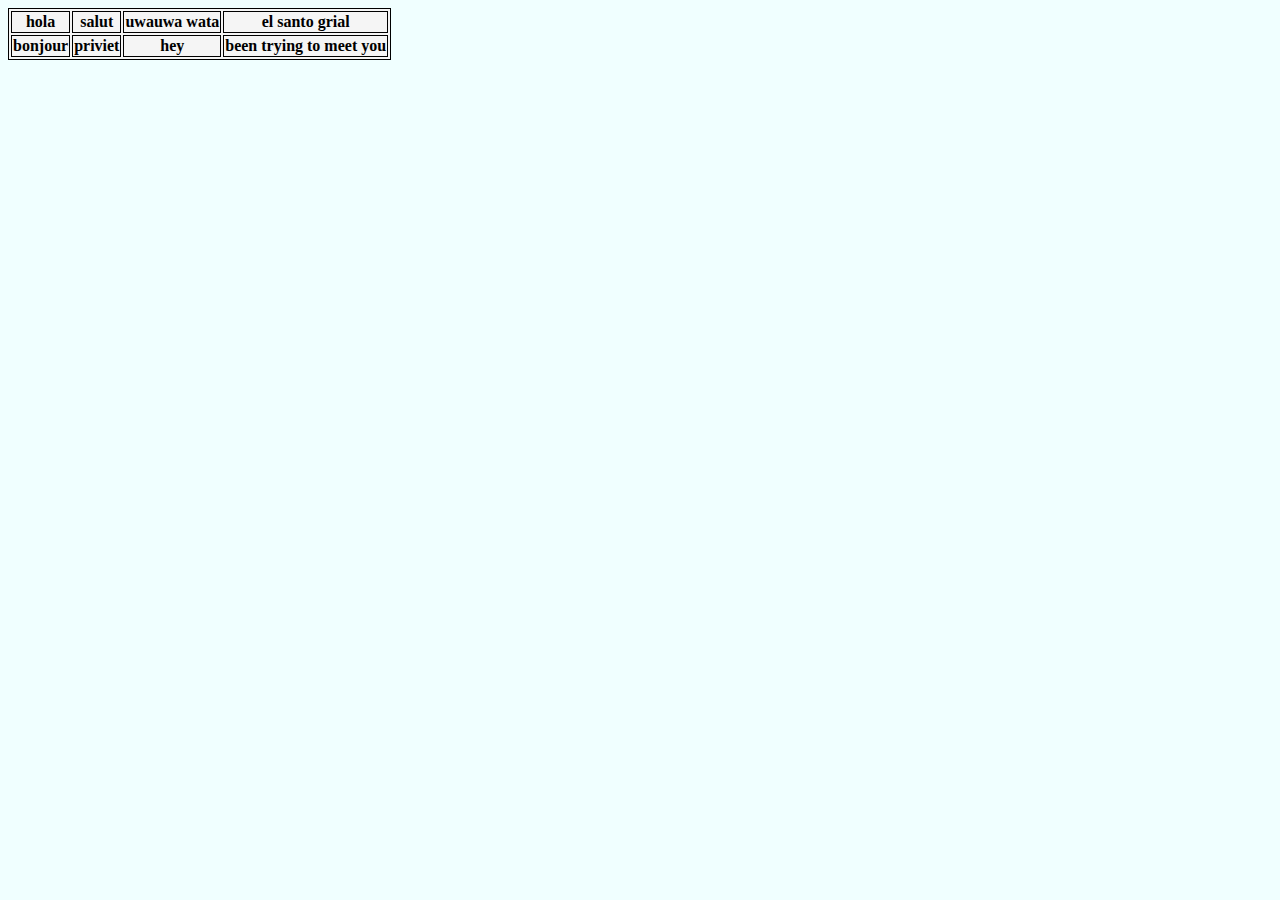
<file: index.html>
<!DOCTYPE html>
<html lang="en">
<head>
    <meta charset="UTF-8">
    <meta http-equiv="X-UA-Compatible" content="IE=edge">
    <meta name="viewport" content="width=device-width, initial-scale=1.0">
    <title>Document</title>
</head>
<link rel="stylesheet" href="style.css">
<body>
    <table>
        <tr>
            <th>hola</th>
            <th>salut</th>
            <th>uwauwa wata</th>
            <th>el santo grial</th>
        </tr>
        <tr>
            <th>bonjour</th>
            <th>priviet</th>
            <th>hey</th>
            <th>been trying to meet you</th>
        </tr>
    </table>
</body>
</html>
</file>
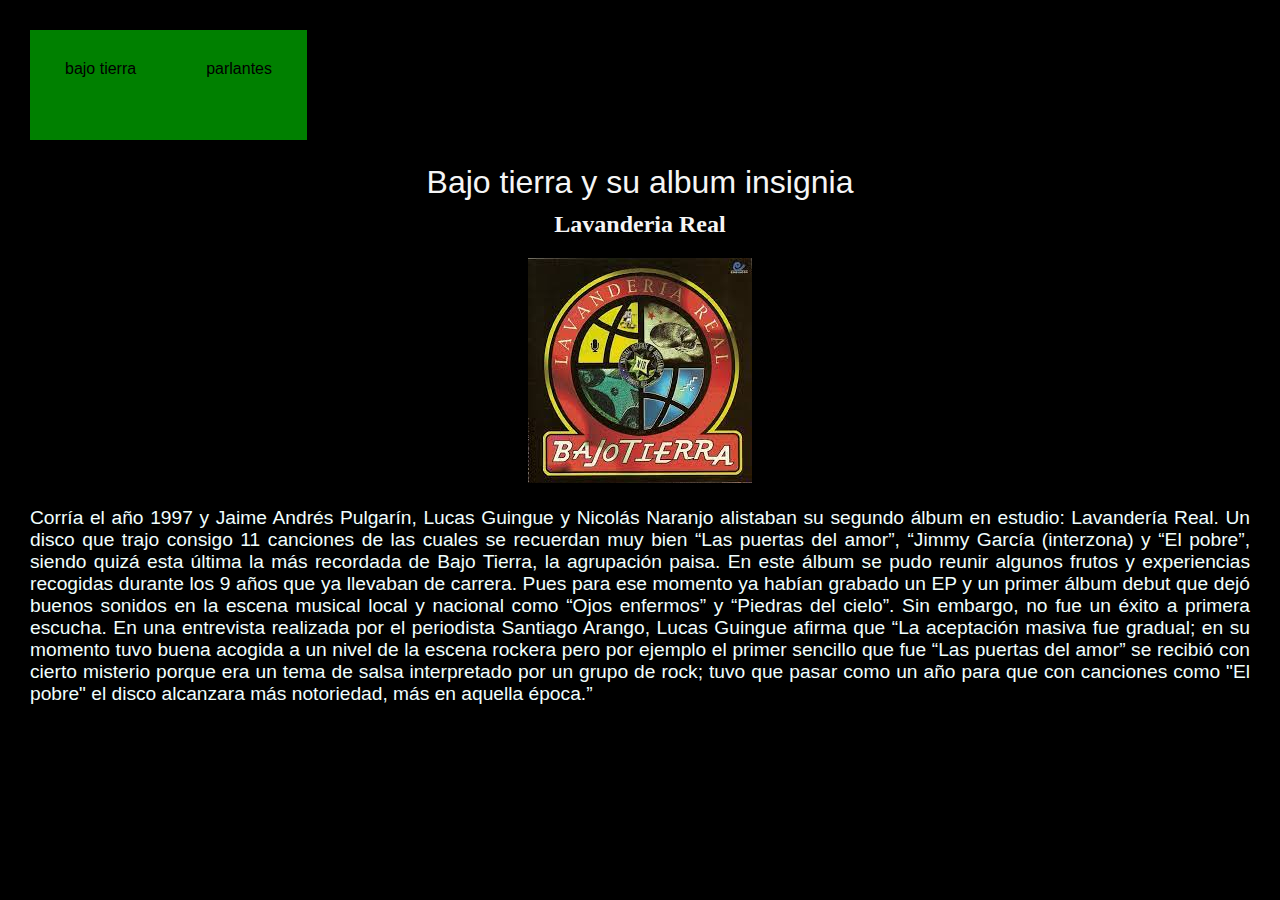
<file: app/index.html>
<!DOCTYPE html>
<html lang="en">
<head>
    <meta charset="UTF-8">
    <meta http-equiv="X-UA-Compatible" content="IE=edge">
    <meta name="viewport" content="width=device-width, initial-scale=1.0">
    <title>Rock de medellin</title>
</head> <link rel="stylesheet" href="style.css" type="text/css">
<body> 
<div id="header">
<ul class="nav">
  <li><a href="#" class="inicio">bajo tierra</a></li>
  <li><a href="dos.html" class="parlantes">parlantes</a></li>
</ul>
     </div>
<h1>Bajo tierra y su album insignia</h1>
<h2>Lavanderia Real</h2>
<div class="lavanderia">
<a href="https://www.youtube.com/playlist?list=OLAK5uy_lIhdtgY2o3_-oOXAMMHV1j_mxdAAYX34g&playnext=1&index=1">
<img src="[data-uri]" alt="">
</a>
</div>

<p>
    Corría el año 1997 y Jaime Andrés Pulgarín, Lucas Guingue y Nicolás Naranjo alistaban su segundo álbum en estudio: Lavandería Real. Un disco que trajo consigo 11 canciones de las cuales se recuerdan muy bien “Las puertas del amor”, “Jimmy García (interzona) y “El pobre”, siendo quizá esta última la más recordada de Bajo Tierra, la agrupación paisa.
En este álbum se pudo reunir algunos frutos y experiencias recogidas durante los 9 años que ya llevaban de carrera. Pues para ese momento ya habían grabado un EP y un primer álbum debut que dejó buenos sonidos en la escena musical local y nacional como “Ojos enfermos” y “Piedras del cielo”. 
Sin embargo, no fue un éxito a primera escucha. En una entrevista realizada por el periodista Santiago Arango, Lucas Guingue afirma que “La aceptación masiva fue gradual; en su momento tuvo buena acogida a un nivel de la escena rockera pero por ejemplo el primer sencillo que fue “Las puertas del amor” se recibió con cierto misterio porque era un tema de salsa interpretado por un grupo de rock; tuvo que pasar como un año para que con canciones como "El pobre" el disco alcanzara más notoriedad, más en aquella época.”
</p>
</body>
</html>
</file>
<file: style.css>
table,tr,th{
border: 1px solid black;
background-color: whitesmoke;
}
body{
    background-color: azure;
}
</file>
<file: app/style.css>
h1{
    color:whitesmoke
}
body{
    background-color: black;
    background-size: contain;
}
h1{
    text-align: center;
    font-family: 'Franklin Gothic Medium', 'Arial Narrow', Arial, sans-serif;
    font-weight: 500;
}
p{
    color: azure;
    text-align: center
}
.box{
    background-color: cornsilk;
    width: 100px;
    height: 100px;
    display: inline-block;
    color: firebrick;
}
h2{
    color: whitesmoke;
    text-align: center;
}
.lavanderia{
    text-align: center;
}
p{
    font-size: larger;
    font-family: Arial, Helvetica, sans-serif;
}
*{
    padding: 0px;
    margin: 10px;
}

#header{
    margin: 0px;
    font-family: Arial, Helvetica, sans-serif;
}

ul{
    list-style: none;
}

.nav li a {
    background-color:green;
    color: black;
    text-decoration: none;
    padding: 10px 15px;
    display: block;
}

.nav li a:hover{
    background-color: whitesmoke;
}

.nav > li{
    float: left;
}

.nav li ul {
    display: none;
    position: absolute;
    min-width: 140px;
}

.nav li:hover > ul{
    display: block;
}

.nav li ul li {
    position: relative;
}

.nav li ul li ul {
    right: -140px;
    top: 0px;
}

.nav li .Inicio{
    background-color:green;
}
p{
    text-align: justify;
}
h1{
    text-align: center;
}
h2{
    text-align: center;
}
body{
    background-color: black;
}
.nav{
    display: inline-block;
    background-color: green;
    height: 100px;
    height: 110px;
}
.lenguanegra{
    text-align: center;
}
</file>
